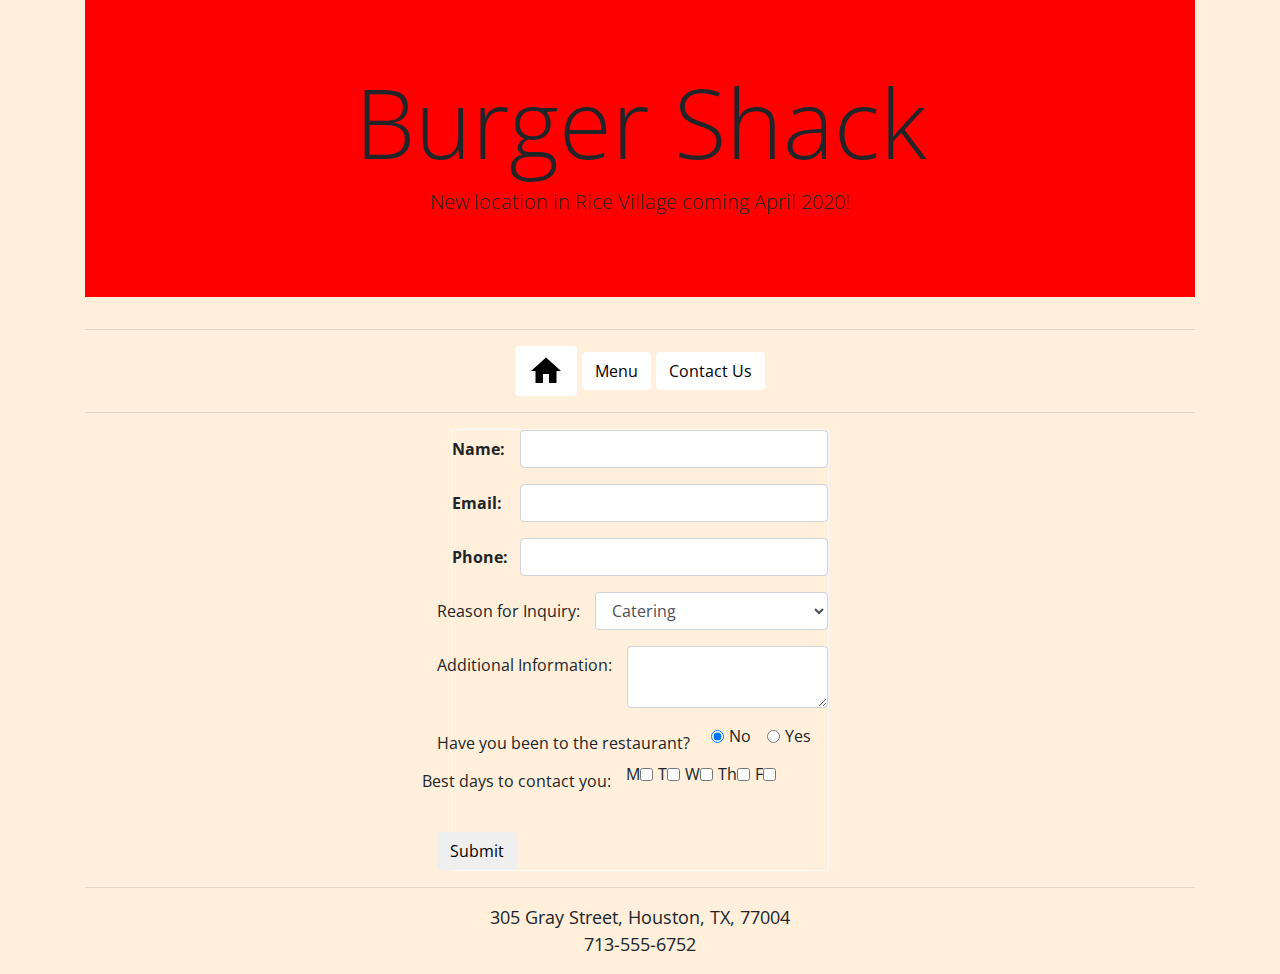
<file: burgerShack/contact.html>
<!DOCTYPE html>

  <html lang="en">

  <head>
    <meta charset="utf-8">
    <meta name="viewport" content="width=device-width, initial-scale=1, shrink-to-fit=no">

    <title>Contact Us</title>
    <link href="https://fonts.googleapis.com/icon?family=Material+Icons" rel="stylesheet">
    <link rel="stylesheet" href="https://stackpath.bootstrapcdn.com/bootstrap/4.1.3/css/bootstrap.min.css">
    <link href="https://fonts.googleapis.com/css?family=Open+Sans+Condensed:300&display=swap" rel="stylesheet">
    <link rel="stylesheet" type="text/css" href="styles/restaurantStyles.css" />


  <style>
    form {
      margin: 0 auto;
      align-content: center;
      text-align: center;
      font-family: 'Open Sans Condensed', sans-serif;
      width: 35%;
    }


      </style>
    </head>

    <body>
      <div class="container">
        <div class="jumbotron jumbotron-fluid">

                <header>
                  <h1 class="display-1">Burger Shack</h1>
                  </header>
                  <p class="lead"> New location in Rice Village coming April 2020!</p>
        </div>


      <nav>
        <hr />
        <p><a class="btn" href="index.html"> <img src="images/homeIcon.png" alt="Home Icon"></a>
          <a class="btn" href="menu.html">Menu</a>
          <a class="btn" href="contact.html">Contact Us</a>
        </nav>
        <hr />


<div class="container">

        <form name="form" id="form" onsubmit="validateForm()" method="post" class="text-center border border-light">
          <div class="form-group row">
          <label for "Name" class="col-md-2 col-form-label"><b>Name:</b></label>
<div class="col-md-10">
          <input type="text" id="Name" name="Name" class="form-control" required> </div>
</div>
<div class="form-group row">
          <label for "Email" class="col-md-2 col-form-label"><b>Email:</b></label>
<div class="col-md-10">
          <input type="email" id="Email" name="Email" class="form-control" required> </div>
</div>
<div class="form-group row">
          <label for "Phone" class="col-md-2 col-form-label"><b>Phone:</b></label>
<div class="col-md-10">
          <input type="tel" id="Phone" name="Phone" class="form-control" minlength=10 maxlength=10 required> </div>
</div>
<div class="form-group row">
          <label for "Inquiry" class="col-form-label">Reason for Inquiry:</label>
<div class="col">
          <select name="Reasons" id="inquiry" class="form-control">
            <option value="CateringDefault">Catering</option>
            <option value="PrivateParty">Private Party</option>
            <option value="Feedback">Feedback </option>
            <option value="Other">Other</option>
          </select></div></div>
        <div class="form-group row">
<label for "info" id="Info" class="col-form-label">Additional Information:</label>
  <div class="col">
      <textarea class="form-control" id="txtArea"></textarea></div></div>
<div class="form-group row">
            <label for "Customer" class="col-form-label">Have you been to the restaurant?</label>
<div class="col">
<div class="form-check form-check-inline">
            <input type="radio" id="no" name="answer" value="NO" class="form-check-input" checked />
            <label class="form-check-label" for="no">No</label></div>
            <div class="form-check form-check-inline">
            <input type="radio" id="yes" name="answer" value="YES" class="form-check-input" />
            <label class="form-check-label" for="yes">Yes</label>
</div></div>
<div class="form-group row">
<label for"Choices" class="col-form-label">Best days to contact you:</label>
<div class="col">
<div class="form-check-inline">
            <label class="form-check-label" for="M">M </label>
            <input type="checkbox" id="choices" name="choices" value="monday" class="form-check-input">
            <label class="form-check-label" for="T">T </label>
            <input type="checkbox" id="choices" name="choices" value="tuesday" class="form-check-input">
            <label class="form-check-label" for="W">W </label>
            <input type="checkbox" id="choices" name="choices" value="wednesday" class="form-check-input">
            <label class="form-check-label" for="Th">Th </label>
            <input type="checkbox" id="choices" name="choices" value="thursday" class="form-check-input">
            <label class="form-check-label" for="F">F</label>
            <input type="checkbox" id="choices" name="choices" value="friday" class="form-check-input">

</div></div>
</div> </div>
<div class="row">

            <button type="submit" id="submitButton" class="btn btn-default" onclick="validateForm();">Submit</button>
</div>
        </form>
      </container>




</div>
        <script src="https://code.jquery.com/jquery-3.3.1.slim.min.js"></script>
        <script src="https://cdnjs.cloudflare.com/ajax/libs/popper.js/1.14.3/umd/popper.min.js"></script>
        <script src="https://stackpath.bootstrapcdn.com/bootstrap/4.1.3/js/bootstrap.min.js"></script>

        <footer>
          <hr />
          <p> 305 Gray Street, Houston, TX, 77004 <br />
            713-555-6752</p>
            </footer>
</body>


<script type="text/javascript">


var validName = false;
var validEmail = false;
var validPhone = false;


function validateForm() {
    if (validName && validEmail && validPhone) {
        alert("Required fields have been fulfilled!");
        console.log("Thank you for submitting your form!");
    }
}

document.getElementById("Name").addEventListener('input', function (evt) {
    var name = document.getElementById("Name").value;
    validName = (name !== '');
    validateForm();
});

document.getElementById("Email").addEventListener('input', function (evt) {
    var email = document.getElementById("Email").value;
    validEmail = (email != '');
    validateForm();
});

document.getElementById("Phone").addEventListener('input', function (evt) {
    var phone = document.getElementById("Phone").value;
    validPhone = (phone !== '');
    validateForm();
});




</script>
</html>
</file>
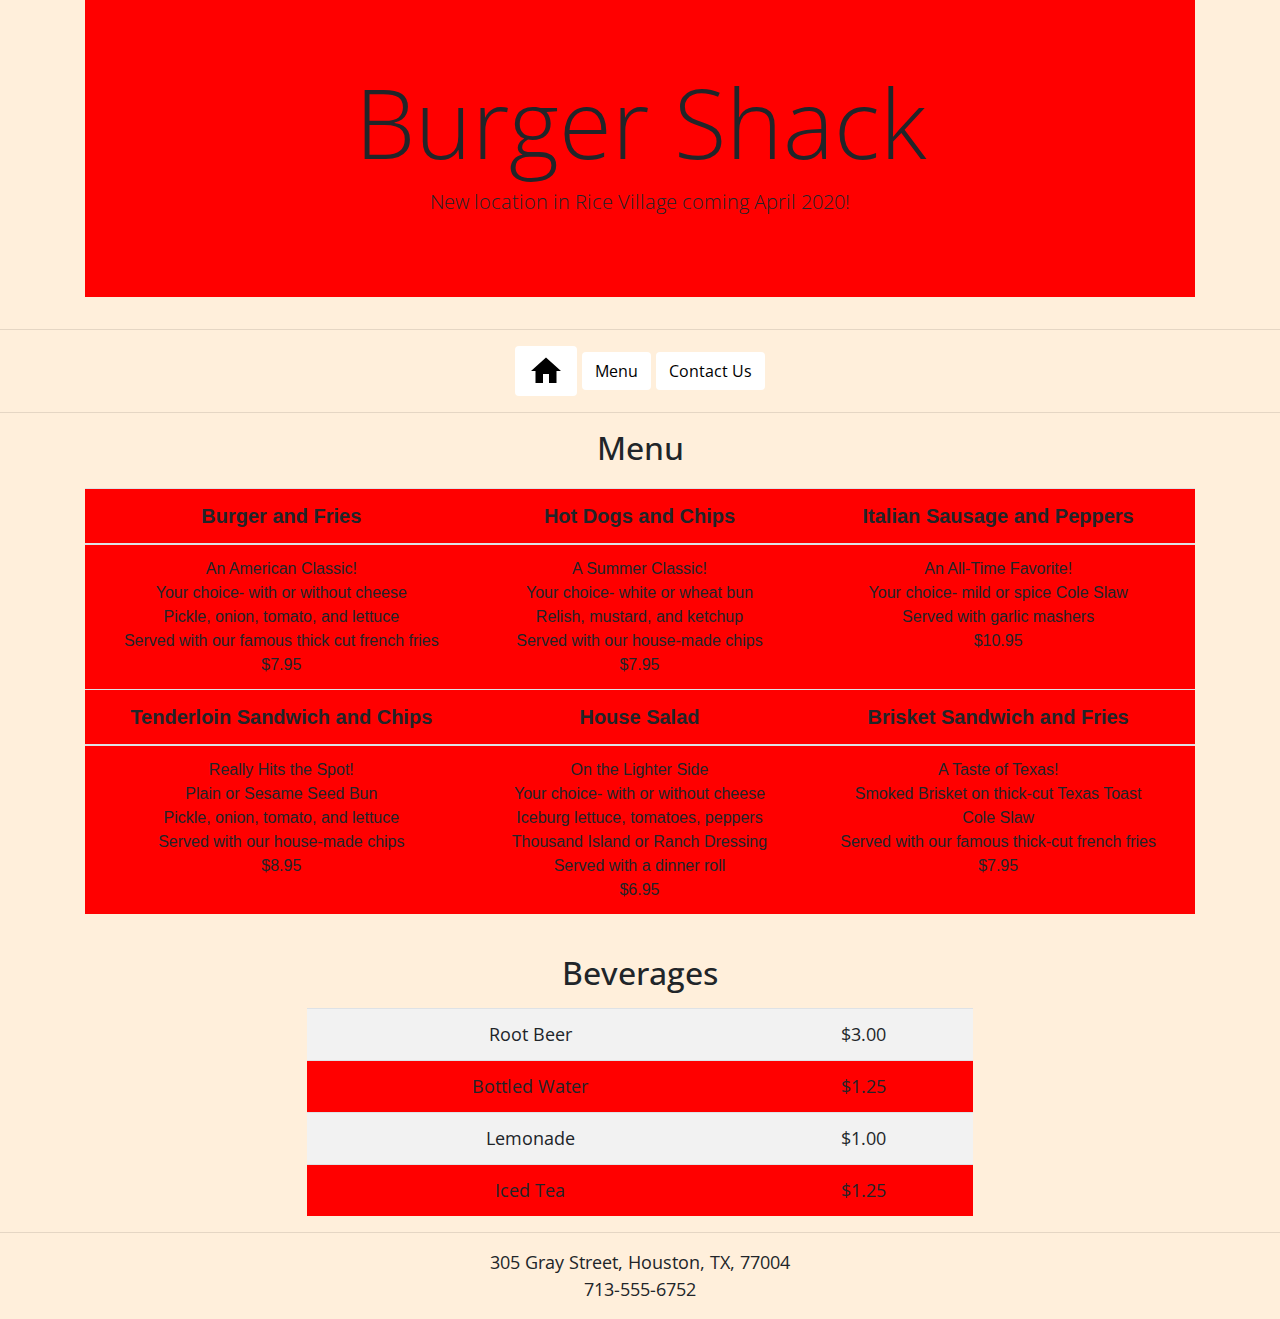
<file: burgerShack/menu.html>
<!DOCTYPE html>

  <html lang="en">

  <head>
    <meta charset="utf-8">
    <meta name="viewport" content="width=device-width, initial-scale=1, shrink-to-fit=no">

    <title>Menu</title>
    <link href="https://fonts.googleapis.com/icon?family=Material+Icons" rel="stylesheet">
    <link rel="stylesheet" href="https://stackpath.bootstrapcdn.com/bootstrap/4.1.3/css/bootstrap.min.css">
    <link href="https://fonts.googleapis.com/css?family=Open+Sans+Condensed:300&display=swap" rel="stylesheet">
    <link rel="stylesheet" type="text/css" href="styles/restaurantStyles.css" />
    <style>


.table-primary {
  background-color: red;
}


.table-striped {
  width: 60%;
  margin-left: auto;
  margin-right: auto;
  align: center;
  font-family: 'Open Sans Condensed', sans-serif;
  font-size: 18px;
  text-align: center;
}

.table-striped tr:nth-child(even) {
  background-color: red;
}
.table-striped tr:nth-child(odd) {
  background-color: white;
}

th {
  font-size: 20px;

}
tr {
  text-align: center;
}
h2 {
  text-align: center;
  font-family: 'Open Sans Condensed', sans-serif;
}


      </style>
    </head>

    <body>
      <div class="container">
        <div class="jumbotron jumbotron-fluid">

                <header>
                  <h1 class="display-1">Burger Shack</h1>
                  </header>
                  <p class="lead"> New location in Rice Village coming April 2020!</p>
        </div>
</div>

      <nav>
        <hr />
        <p><a class="btn" href="index.html"> <img src="images/homeIcon.png" alt="Home Icon"></a>
          <a class="btn" href="menu.html">Menu</a>
          <a class="btn" href="contact.html">Contact Us</a>
        </nav>
        <hr />

  <div class="container">
          <h2>Menu</h2>

<table class="table table-primary">
<thead>
  <tr >
    <div class="col-md-4"><th>Burger and Fries</th></div>
    <div class="col-md-4"><th>Hot Dogs and Chips</th></div>
    <div class="col-md-4"><th>Italian Sausage and Peppers</th></div>
  </tr>
</thead>
<tbody>
  <tr>
      <div class="col-md-4"><td>An American Classic!<br />
    Your choice- with or without cheese<br />
    Pickle, onion, tomato, and lettuce<br />
    Served with our famous thick cut french fries<br />
    $7.95
  </td></div>
    <div class="col-md-4"><td>A Summer Classic!<br />
  Your choice- white or wheat bun<br />
  Relish, mustard, and ketchup<br />
  Served with our house-made chips<br />
  $7.95 </td></div>
  <div class="col-md-4">
      <td>
    An All-Time Favorite!<br />
    Your choice- mild or spice Cole Slaw<br />
    Served with garlic mashers<br />
    $10.95 </td></div>
  </tr>
<thead>
    <tr>
        <div class="col-md-4"><th>Tenderloin Sandwich and Chips</th></div>
        <div class="col-md-4"><th> House Salad</th></div>
      <div class="col-md-4"><th>Brisket Sandwich and Fries</th></div>
    </tr>
  </thead>
  <tbody>
        <div class="col-md-4"><td>
      Really Hits the Spot! <br />
      Plain or Sesame Seed Bun <br />
      Pickle, onion, tomato, and lettuce <br />
      Served with our house-made chips <br />
      $8.95 </td></div>
        <div class="col-md-4"><td>
        On the Lighter Side <br />
        Your choice- with or without cheese <br />
        Iceburg lettuce, tomatoes, peppers <br />
        Thousand Island or Ranch Dressing <br />
        Served with a dinner roll<br />
        $6.95 </td></div>
        <div class="col-md-4">  <td>
          A Taste of Texas! <br />
          Smoked Brisket on thick-cut Texas Toast <br />
          Cole Slaw <br />
          Served with our famous thick-cut french fries<br />
          $7.95</td></div>
        </tbody>
</table> </div>
<br /> </container>
<div class="container">
  <h2>Beverages</h2>

<div class="table">
<table class="table table-striped">
<tbody>
    <div class="col-md-6"><td>Root Beer</td></div>
    <div class="col-md-6"><td> $3.00 </td></div>
</tr>
<tr>
    <div class="col-md-6"><td> Bottled Water </td></div>
  <div class="col-md-6"><td> $1.25 </td></div>
</tr>
<tr>
    <div class="col-md-6"><td>Lemonade</td></div>
    <div class="col-md-6"><td>$1.00</td></div>
</tr>
<tr>
    <div class="col-md-6"><td> Iced Tea </td></div>
    <div class="col-md-6"><td> $1.25</td></div>
</tbody>
</table>
</div></container>

</div>
<script src="https://code.jquery.com/jquery-3.3.1.slim.min.js"></script>
<script src="https://cdnjs.cloudflare.com/ajax/libs/popper.js/1.14.3/umd/popper.min.js"></script>
<script src="https://stackpath.bootstrapcdn.com/bootstrap/4.1.3/js/bootstrap.min.js"></script>

<footer>
  <hr />
  <p> 305 Gray Street, Houston, TX, 77004 <br />
    713-555-6752</p>
    </footer>
</body>


</html>
</file>
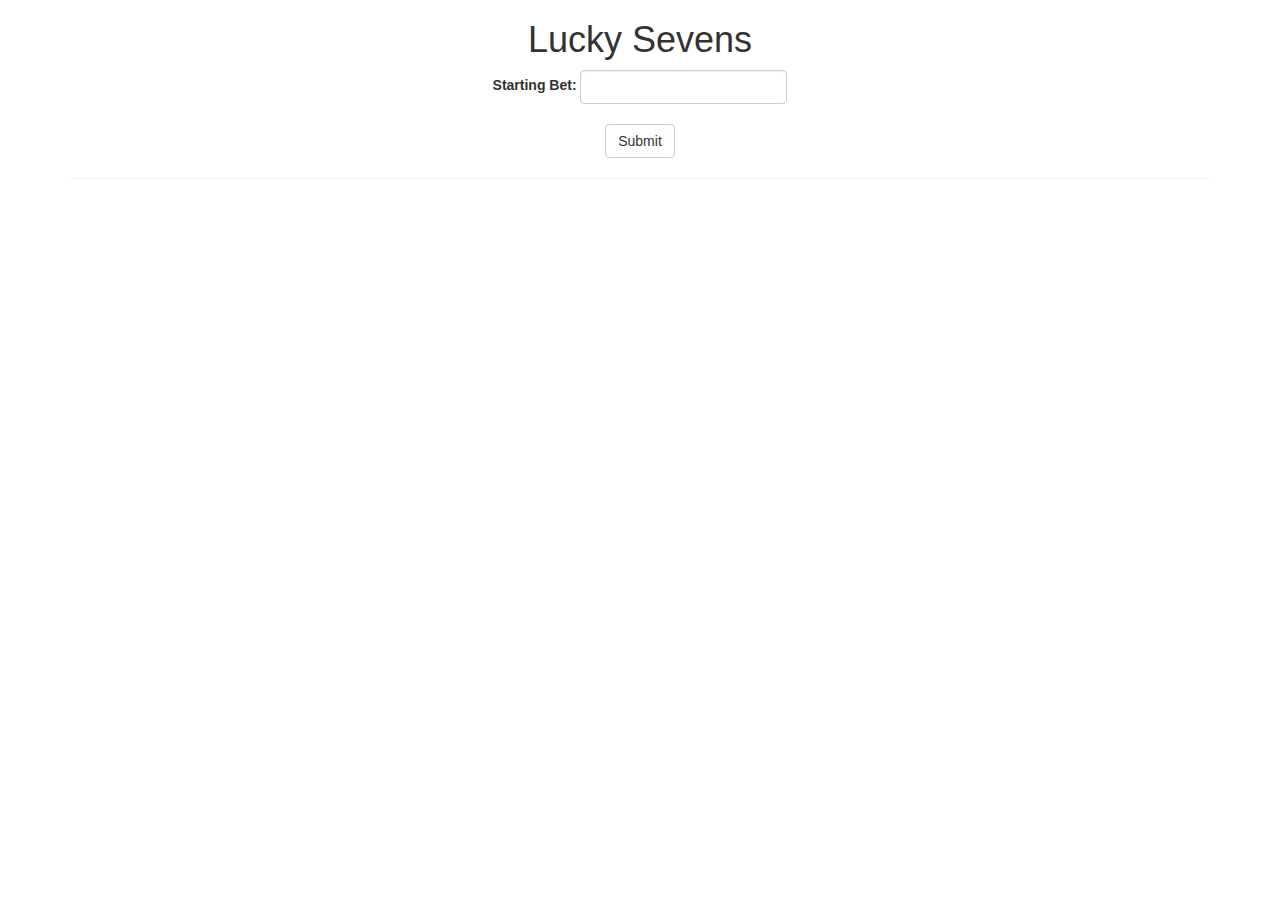
<file: luckySevens/luckySevens.html>
<!DOCTYPE html>
<html>
<head>

  <meta charset="utf-8">

  <title> Lucky Sevens </title>
<style>
#hidden {
  display: none;
}

.table-striped tr:nth-child(odd) {
  background-color: gray;
}

th, td {
  border: solid 1px;

}


</style>

    <script type="text/javascript" src="luckySevens.js"></script>


    <link href="https://maxcdn.bootstrapcdn.com/bootstrap/3.3.7/css/bootstrap.min.css" rel="stylesheet" type="text/css" />
</head>
<body>
<div class="container"><center>
    <h1>Lucky Sevens</h1>
    <form name="bet" onsubmit="return validateItems();"
          onreset="resetForm();" class="form-inline">
            <div class="form-group">
                <label for="num1">Starting Bet: </label>
                <input type="number" class="form-control" id="num1">
            </div> <Br> <br>
            <button type="submit" onclick="play()" id="submitButton" class="btn btn-default">Submit</button>

    </form></center>
  <div id="hidden">
    <h2 id="status" style="clear:left;"></h2>
    <div id="die1" class="dice">0</div>
    <div id="die2" class="dice">0</div>
  </div>
    <hr />

<div class="container">
    <table id="results" class="table table-striped" style="display:none;">
<caption colspan=2>Results</caption>

<thead>
            <tr>
              <th scope="row">Starting Bet</th>
                <td>$<span id="startingBet"></span>.00</td>
            </tr>
</thead>
            <tbody>
            <tr>
                <th scope="row">Total Rolls Before Going Broke</th>
                <td><span id="rollCount"></span></td>
            </tr>
            <tr>
                <th scope="row">Highest Amount Won</th>
                <td>$<span id="maxMoney"></span>.00</td>
            </tr>
            <tr>
                <th scope="row">Roll Count at Highest Amount Win</th>
                <td><span id="rollCountMax"></span></td>
            </tr>
        </tbody>
 </table>
  </div>
</div>

</div>
</body>
</html>
</file>
<file: burgerShack/styles/restaurantStyles.css>
header, footer {
  text-align: center;
  font-family: 'Open Sans Condensed', sans-serif;

}

nav {
text-align: center;
font-size: 20px;
}

a {
  text-decoration: none;

}
a:link {
  color: black;
}

a:visited {
  color: red;
}

a:hover {
  text-decoration: none;
  font-weight: bold;
}

a:active {
  font-style: bold;
}

body {
  background-color: #ffefdb;
}

p {
  font-family: 'Open Sans Condensed', sans-serif;
  font-size: 18px;
  text-align: center;
}

.jumbotron-fluid {
  background-color: red;
}

nav .btn {
  background-color: white;
}
nav .btn:hover {
  text-decoration: none;
  font-weight: bold;
}
nav .btn:visited {
  color: red;
}
nav .btn:active {
  font-weight: bold;
}
nav .btn:link {
  color: black;
}
</file>
